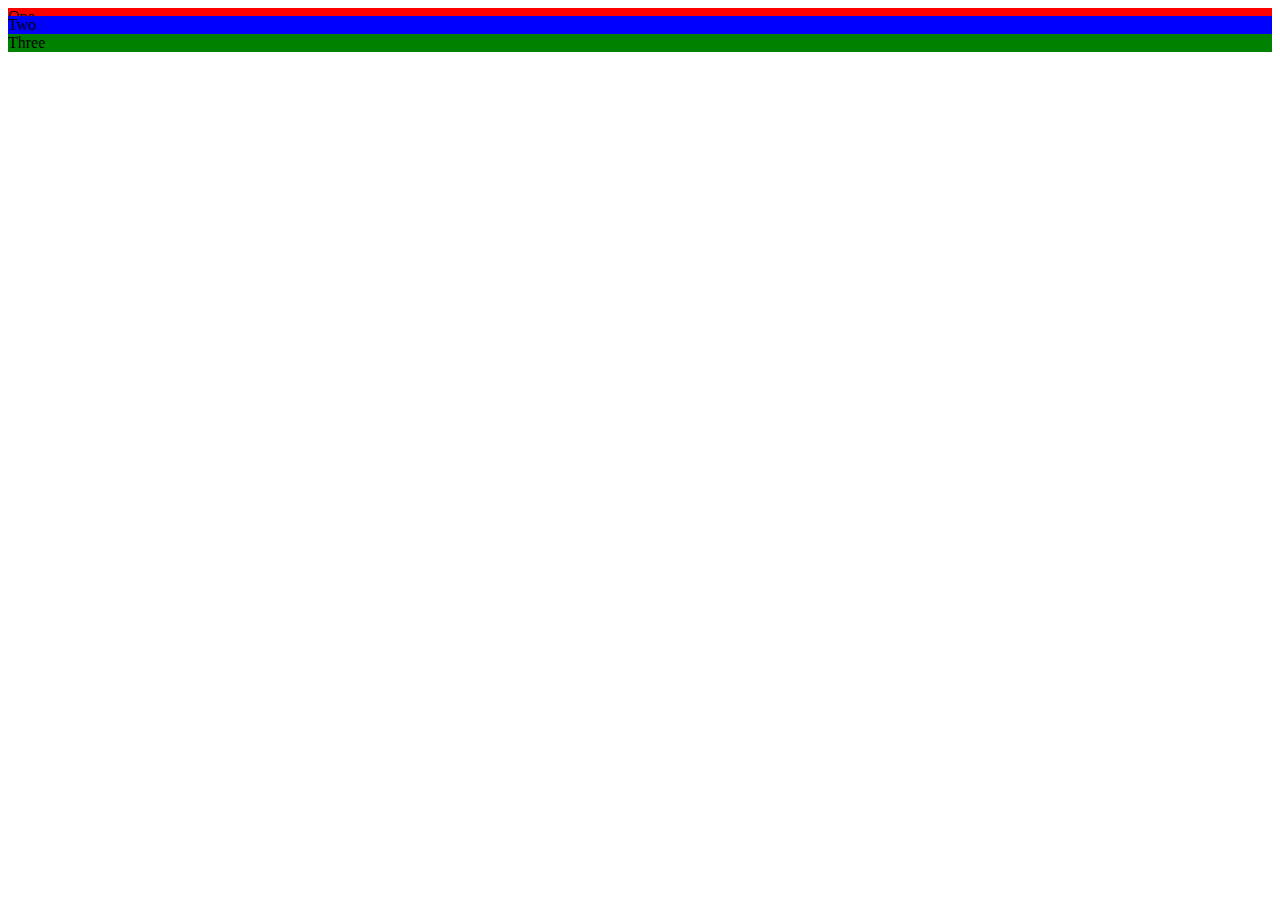
<file: test.html>
<!DOCTYPE html>

<html lang="en">
    <head>
        <meta charset="UTF-8" />
        <meta name="viewport" content="width=device-width, initial-scale=1.0" />
        <title>Test</title>

        <style>
            body {
                display: grid;

                grid-template-areas:
                    'one'
                    'three';
            }

            .one {
                background-color: red;
            }

            .two {
                background-color: blue;

                margin-top: -10px;
            }

            .three {
                background-color: green;
            }
        </style>
    </head>

    <body>
        <div class="one">One</div>
        <div class="two">Two</div>
        <div class="three">Three</div>
    </body>
</html>
</file>
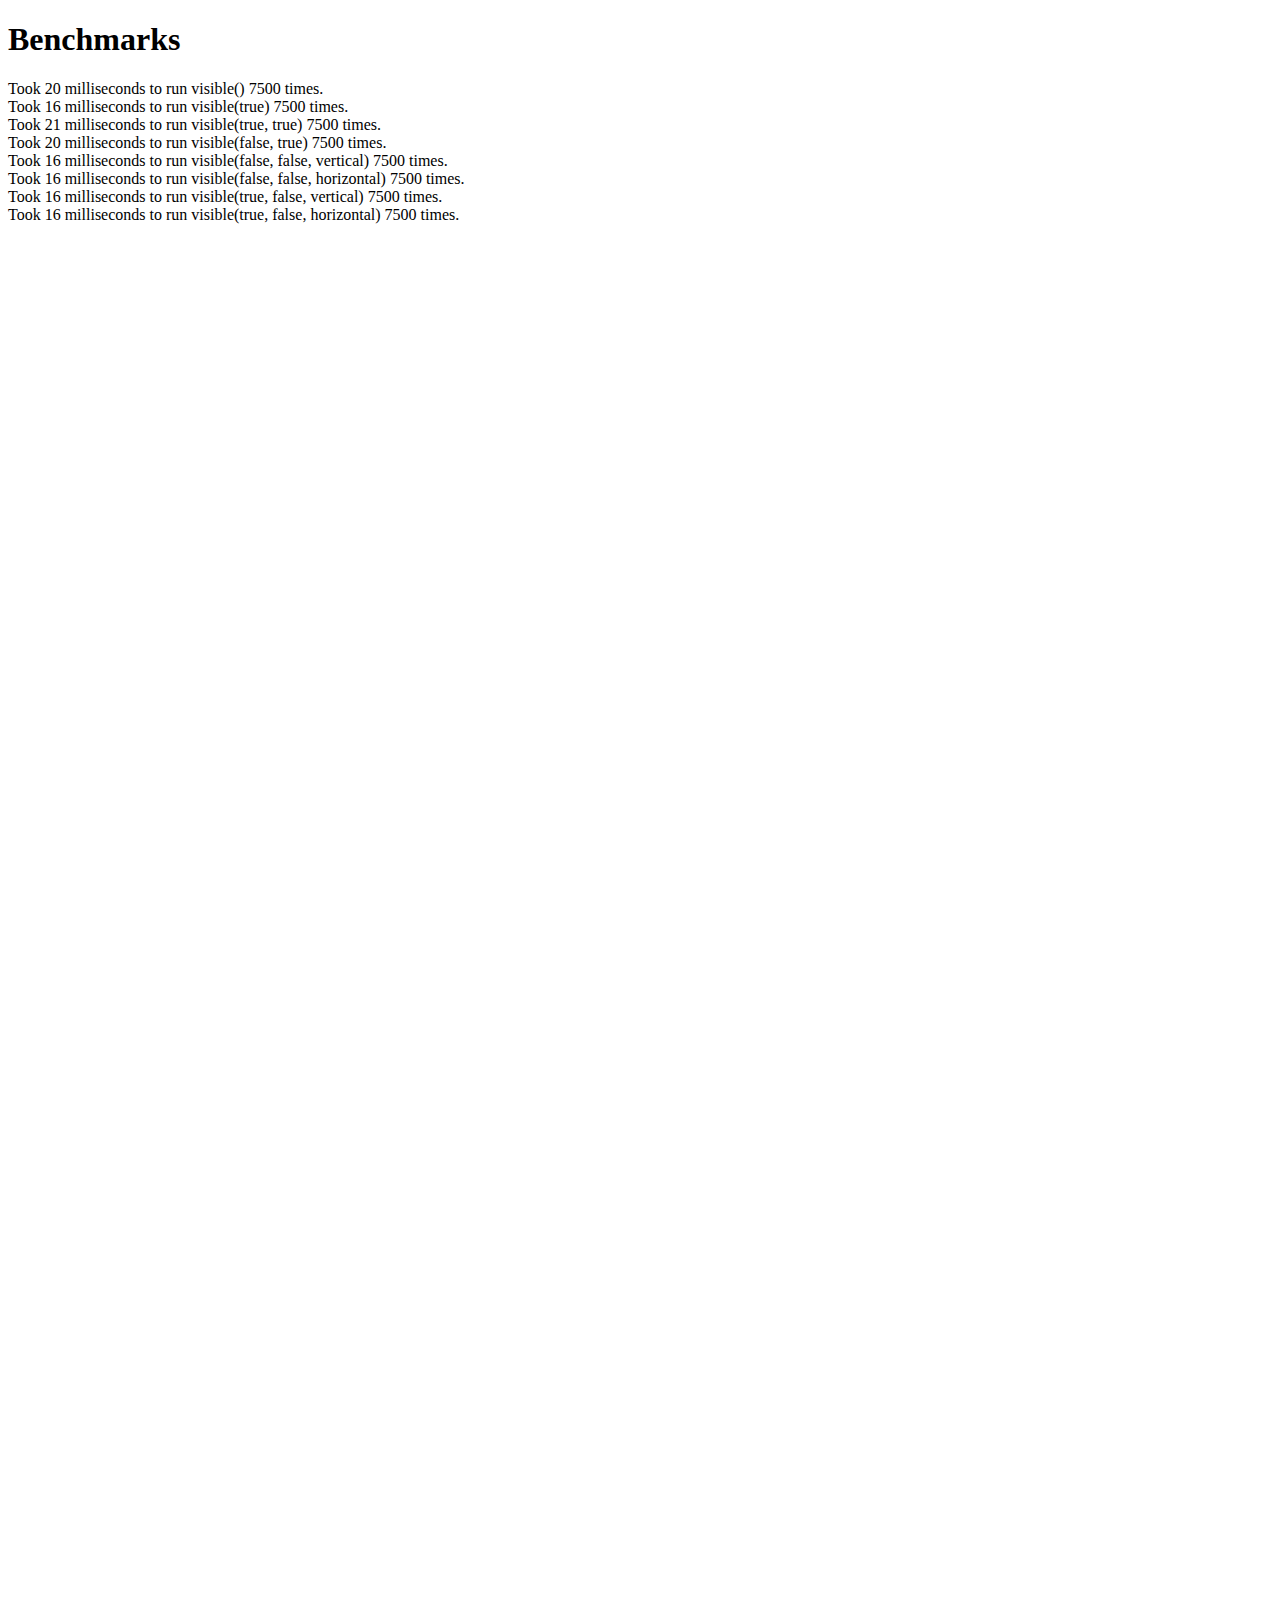
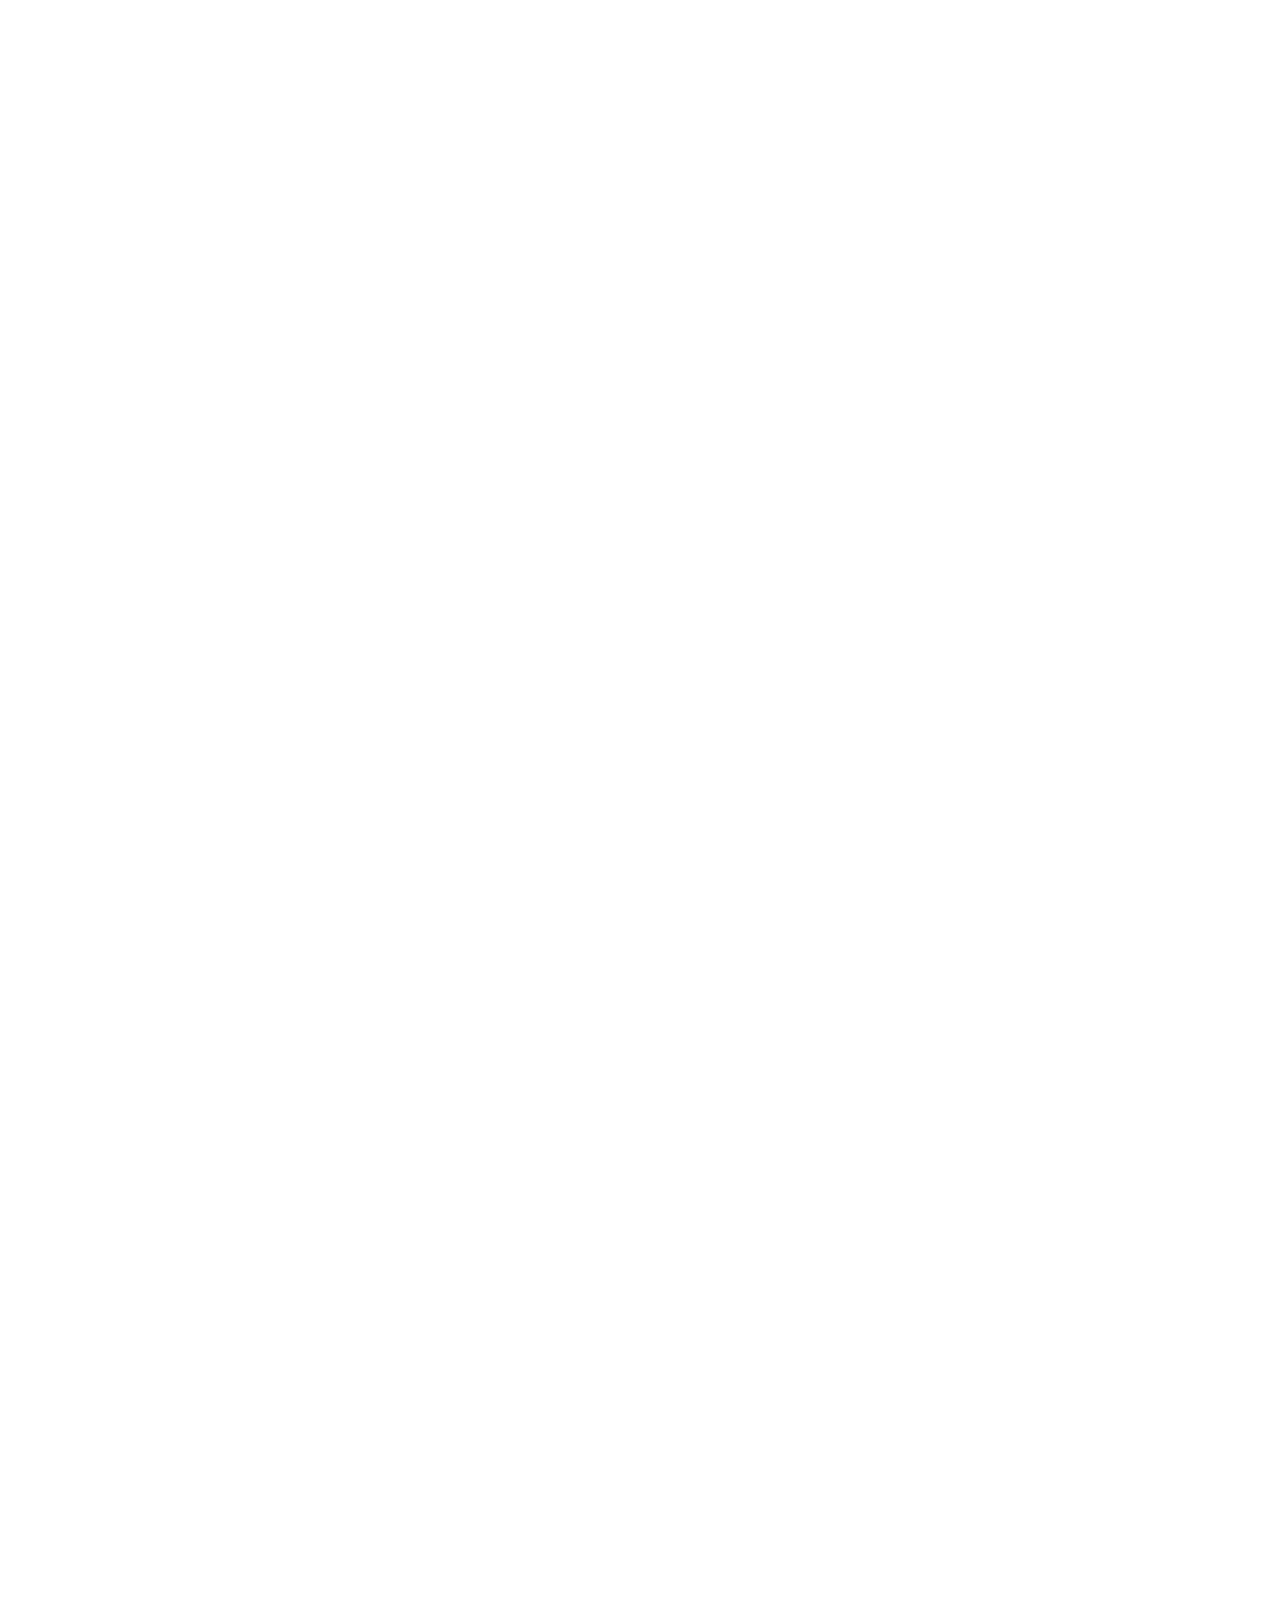
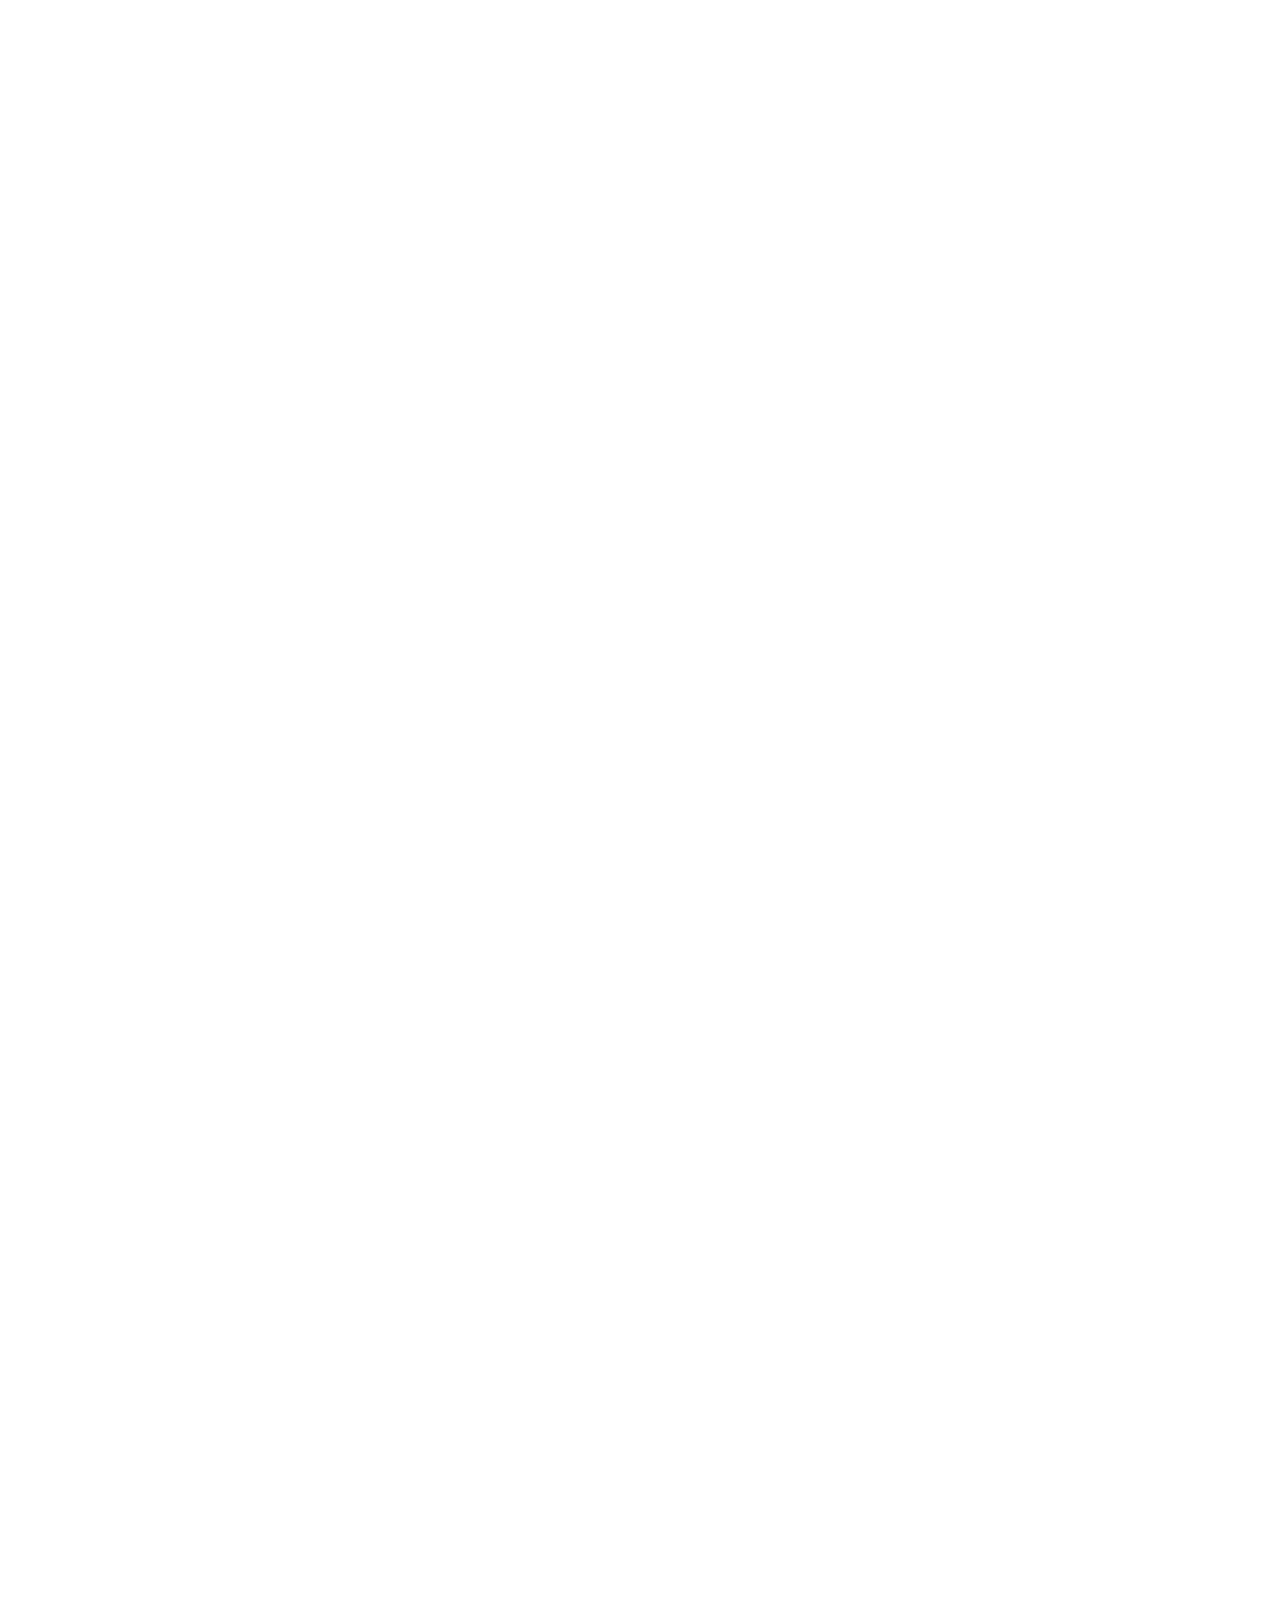
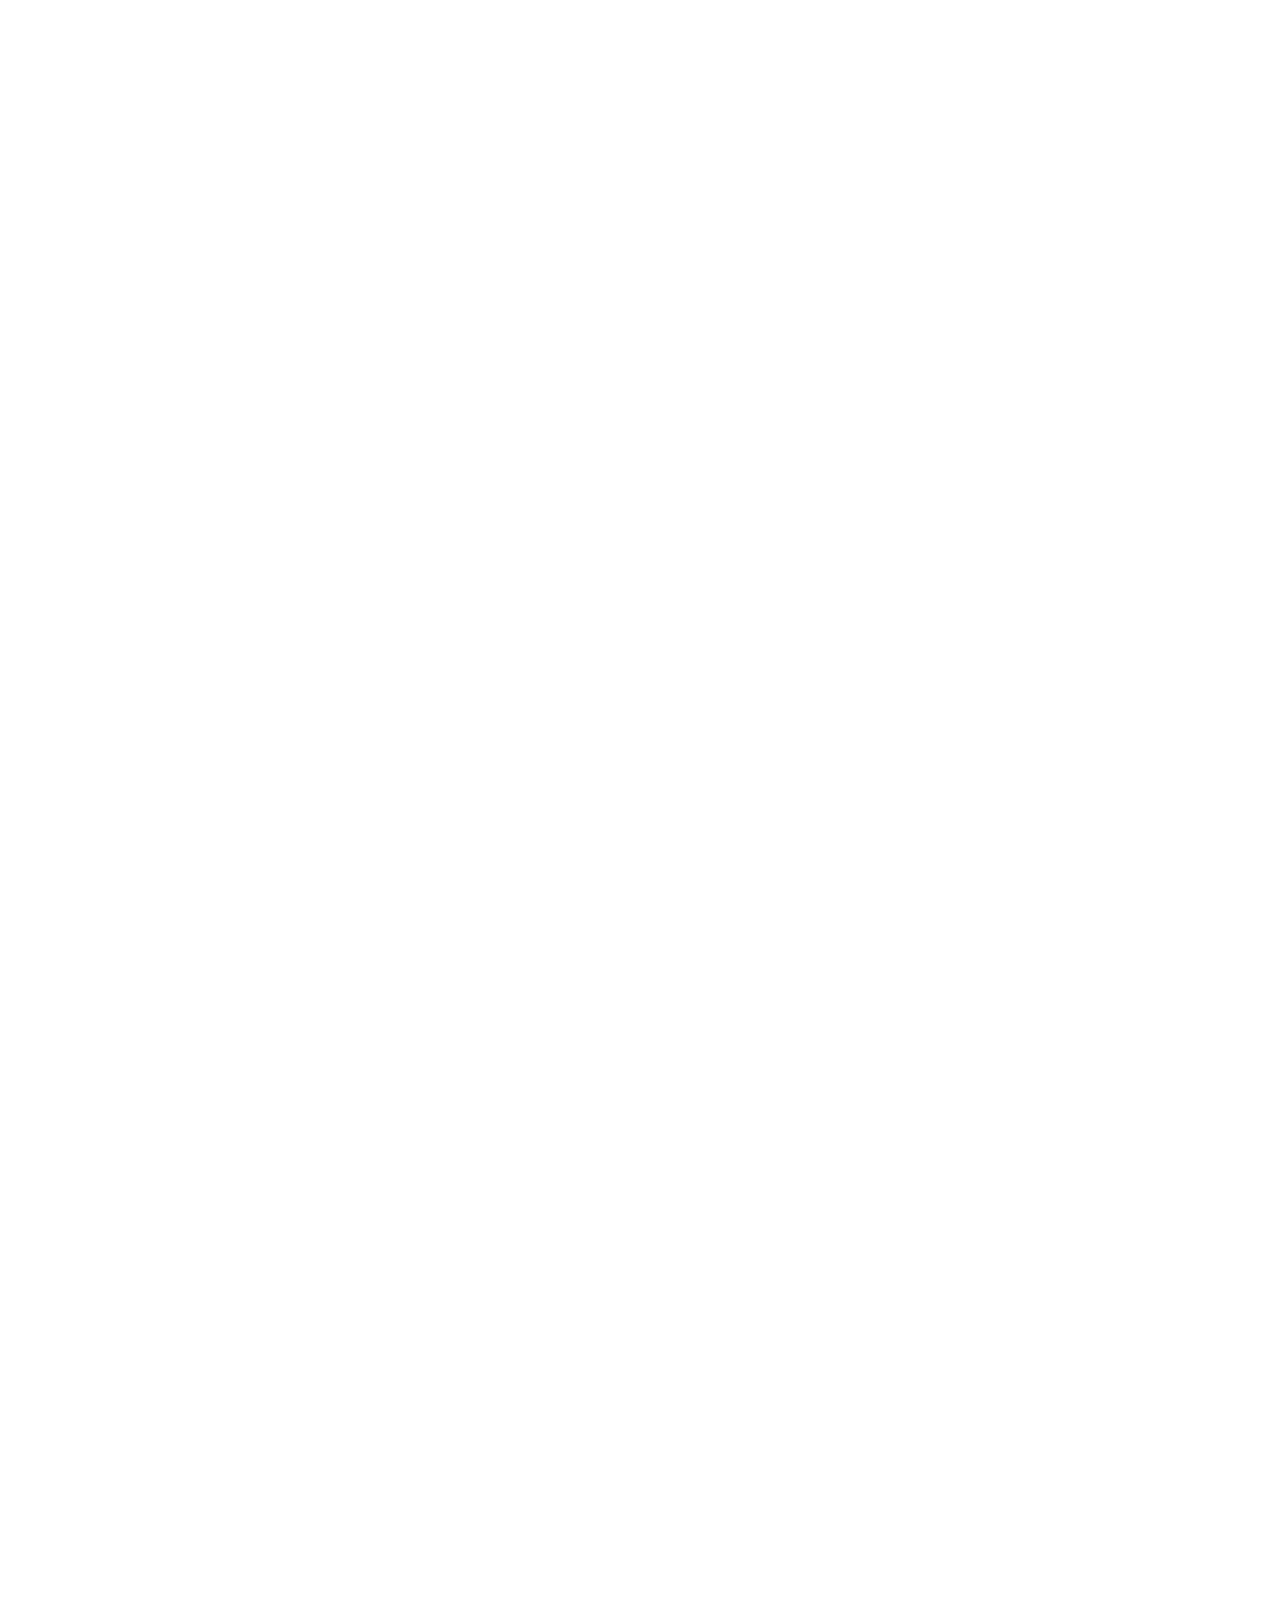
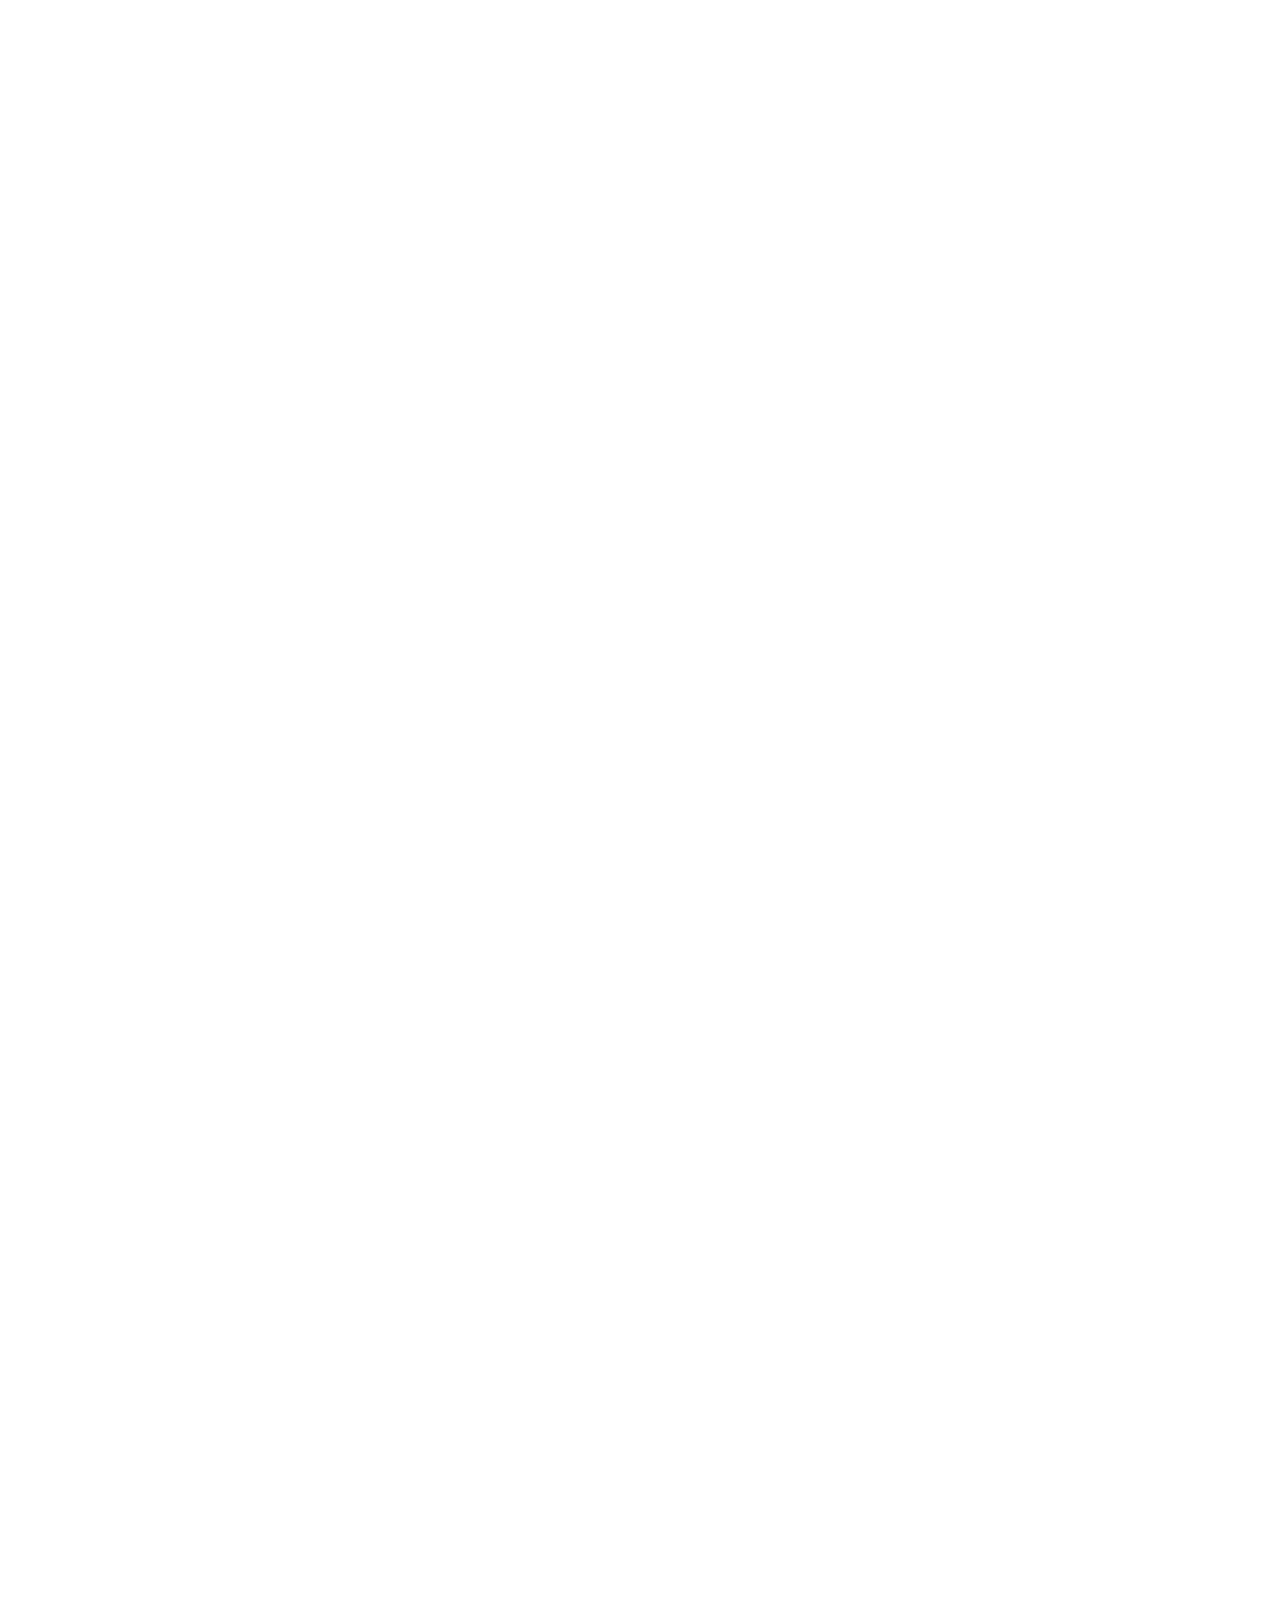
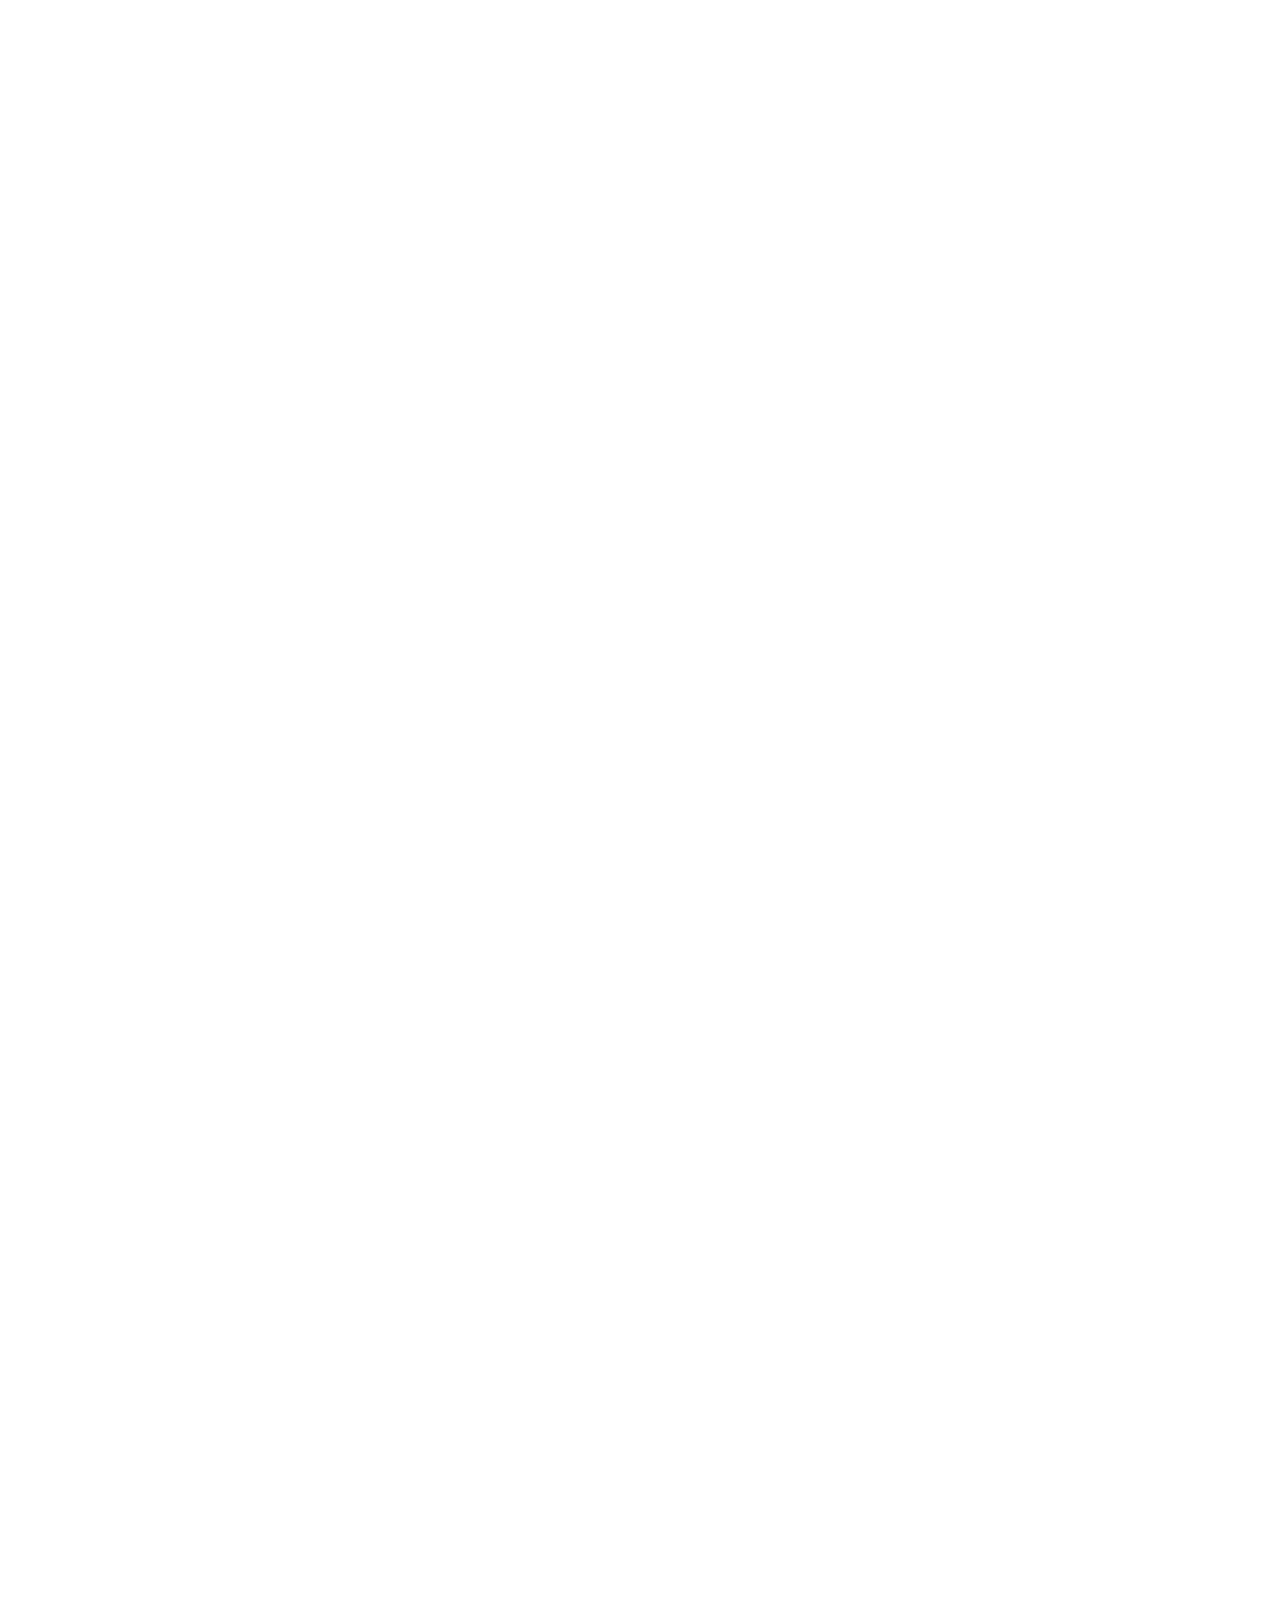
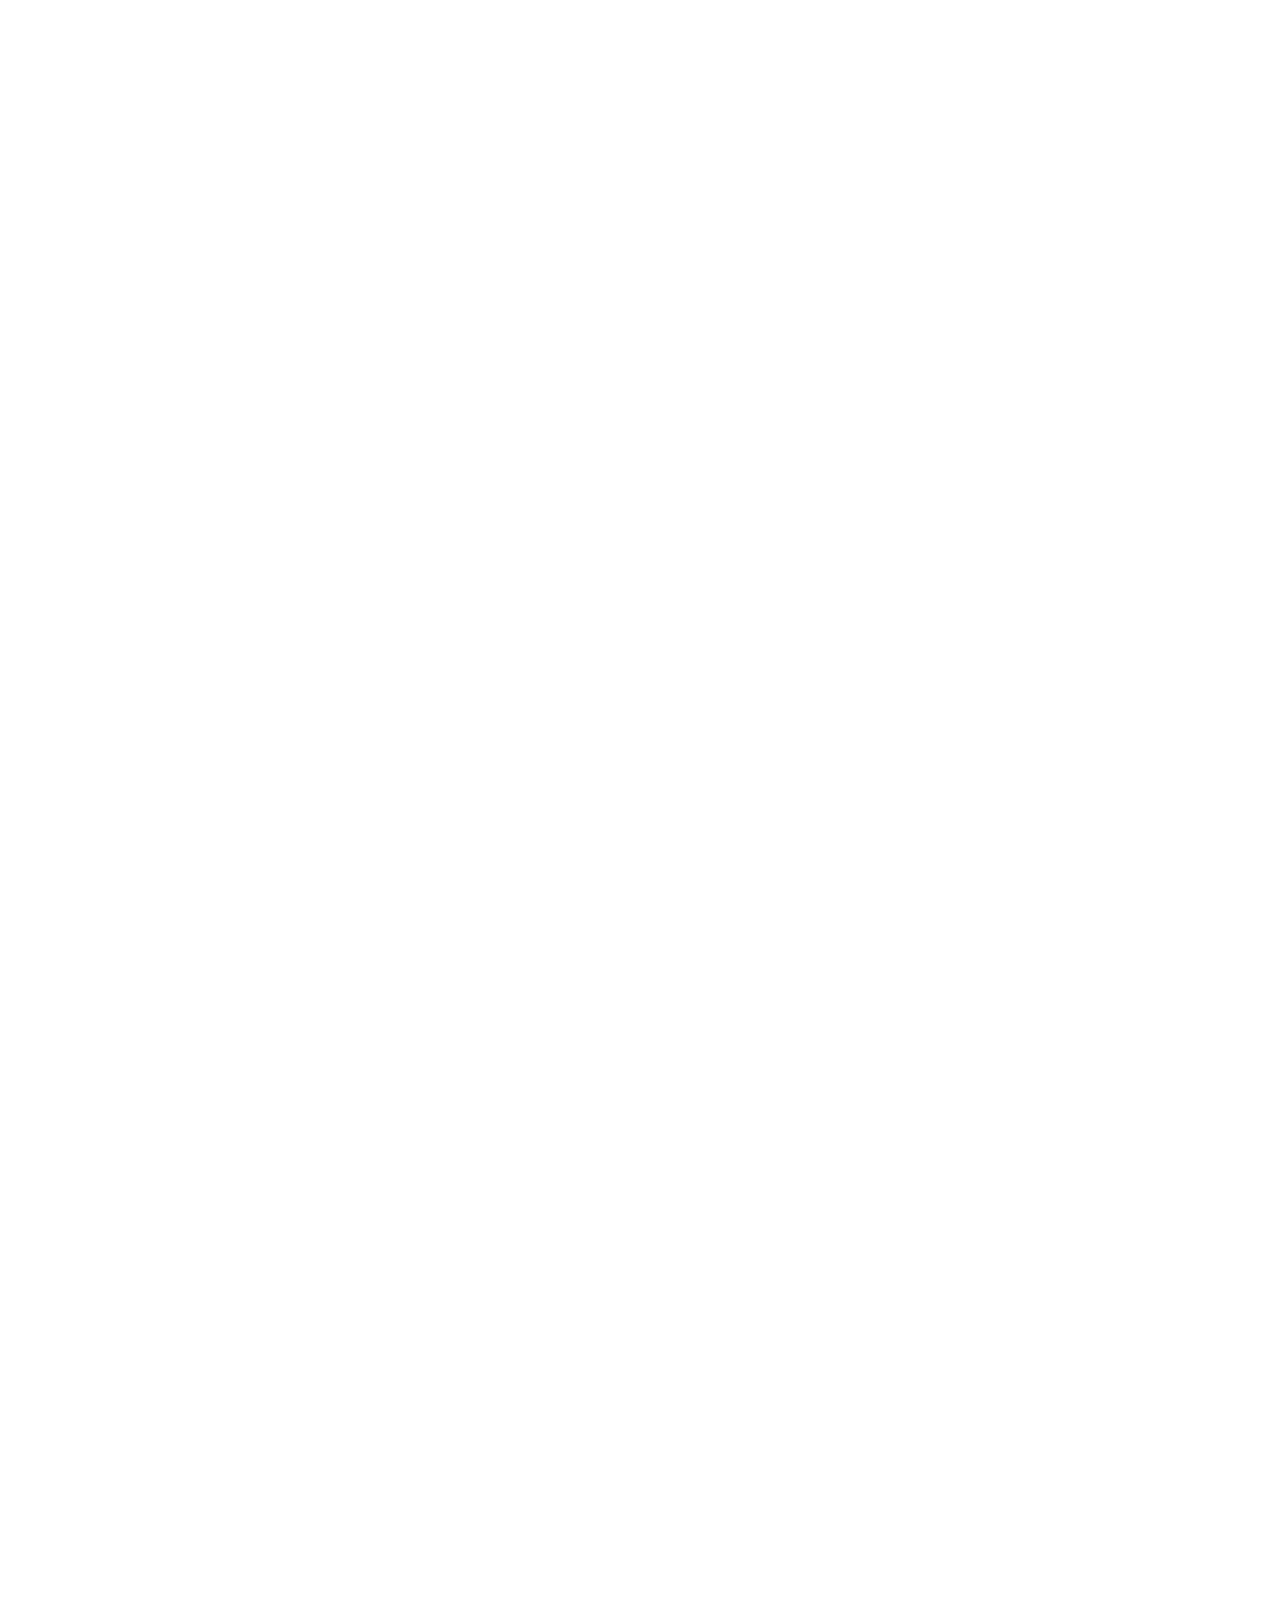
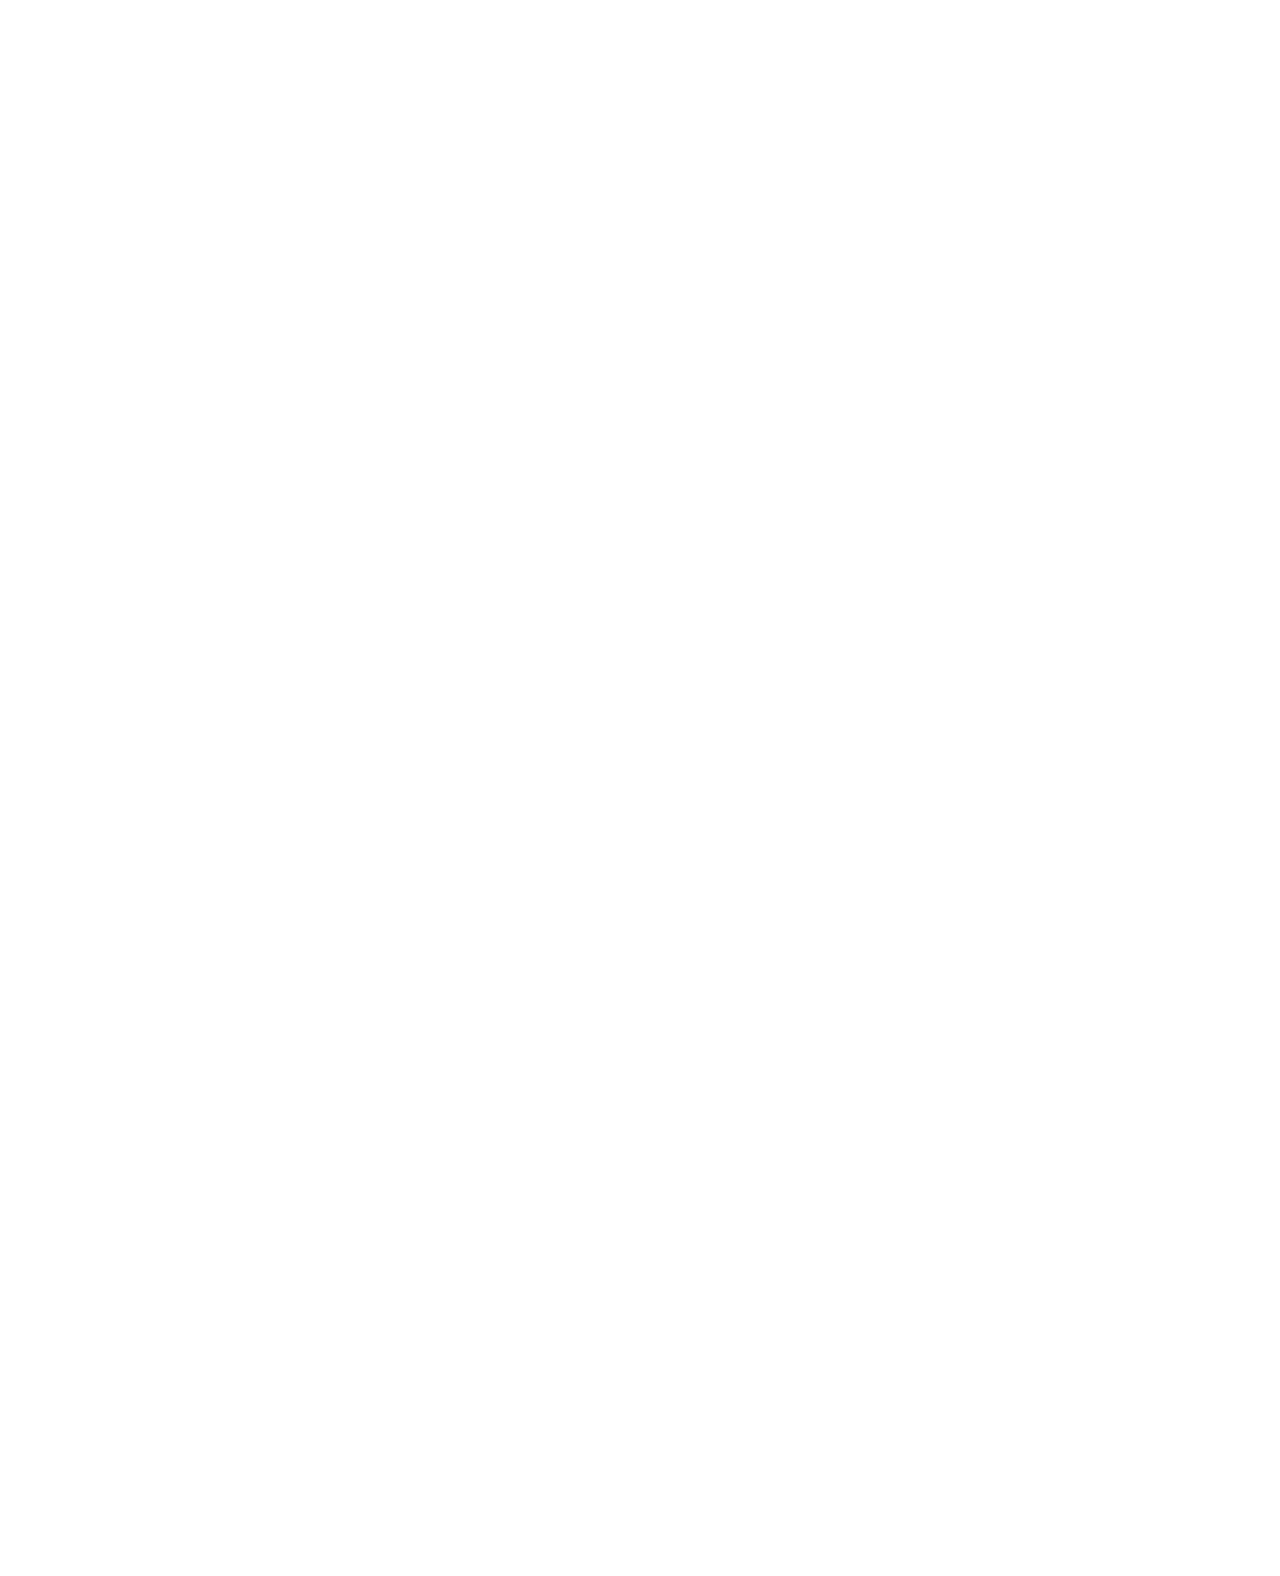
<file: js/vendor/jquery-visible-master/benchmark/benchmark.html>
<!doctype html>
<html>
<head>
<title>Benchmarks</title>
<style type="text/css">

.fixed{
    position: fixed;
    left:0;
    top:0;
    right:0;
    bottom:0;
}
.abs {
    position:absolute;
    width:10px;
    height:10px;
}
.absx1 { top:-100px; }
.absx2 { top:-1px; }
.absx3 { top:1px; }
.absx4 { bottom:1px; }
.absx5 { bottom:-100px; }
.absy1 { left:-100px; }
.absy2 { left:-1px; }
.absy3 { left:1px; }
.absy4 { right:1px; }
.absy5 { right:-100px; }

.ib,.fl{
    width:500px;
    height:500px;
}

.ib{
    display:inline-block;
}
.fl{
    float:left;
}

</style>
</head>
<body>
<h1>Benchmarks</h1>

<div id="results"></div>

<div id="fixed">

    <div class="test-div abs absx1 absy1"></div>
    <div class="test-div abs absx2 absy1"></div>
    <div class="test-div abs absx3 absy1"></div>
    <div class="test-div abs absx4 absy1"></div>
    <div class="test-div abs absx5 absy1"></div>

    <div class="test-div abs absx1 absy2"></div>
    <div class="test-div abs absx2 absy2"></div>
    <div class="test-div abs absx3 absy2"></div>
    <div class="test-div abs absx4 absy2"></div>
    <div class="test-div abs absx5 absy2"></div>

    <div class="test-div abs absx1 absy3"></div>
    <div class="test-div abs absx2 absy3"></div>
    <div class="test-div abs absx3 absy3"></div>
    <div class="test-div abs absx4 absy3"></div>
    <div class="test-div abs absx5 absy3"></div>

    <div class="test-div abs absx1 absy4"></div>
    <div class="test-div abs absx2 absy4"></div>
    <div class="test-div abs absx3 absy4"></div>
    <div class="test-div abs absx4 absy4"></div>
    <div class="test-div abs absx5 absy4"></div>

    <div class="test-div abs absx1 absy5"></div>
    <div class="test-div abs absx2 absy5"></div>
    <div class="test-div abs absx3 absy5"></div>
    <div class="test-div abs absx4 absy5"></div>
    <div class="test-div abs absx5 absy5"></div>

</div>

<div class="test-div ib"></div><div class="test-div ib"></div><div class="test-div ib"></div><div class="test-div ib"></div><div class="test-div ib"></div>
<div class="test-div ib"></div><div class="test-div ib"></div><div class="test-div ib"></div><div class="test-div ib"></div><div class="test-div ib"></div>
<div class="test-div ib"></div><div class="test-div ib"></div><div class="test-div ib"></div><div class="test-div ib"></div><div class="test-div ib"></div>
<div class="test-div ib"></div><div class="test-div ib"></div><div class="test-div ib"></div><div class="test-div ib"></div><div class="test-div ib"></div>
<div class="test-div ib"></div><div class="test-div ib"></div><div class="test-div ib"></div><div class="test-div ib"></div><div class="test-div ib"></div>

<div class="test-div fl"></div><div class="test-div fl"></div><div class="test-div fl"></div><div class="test-div fl"></div><div class="test-div fl"></div>
<div class="test-div fl"></div><div class="test-div fl"></div><div class="test-div fl"></div><div class="test-div fl"></div><div class="test-div fl"></div>
<div class="test-div fl"></div><div class="test-div fl"></div><div class="test-div fl"></div><div class="test-div fl"></div><div class="test-div fl"></div>
<div class="test-div fl"></div><div class="test-div fl"></div><div class="test-div fl"></div><div class="test-div fl"></div><div class="test-div fl"></div>
<div class="test-div fl"></div><div class="test-div fl"></div><div class="test-div fl"></div><div class="test-div fl"></div><div class="test-div fl"></div>

<script src="jquery-1.10.2.min.js"></script>
<script src="../jquery.visible.js"></script>

<script>

var $divs = $('.test-div');

function run(partial,hidden,direction){
    var start = Date.now();
    var count = 0;
    for (var i=0; i<100; i++){
        $divs.each(function(){
            $(this).visible(partial,hidden,direction);
            count++;
        });
    }
    var end = Date.now();
    return 'Took '+(end-start)+' milliseconds to run visible('+Array.prototype.join.call(arguments,', ')+') '+count+' times.';
}

var results = [
    run(),
    run(true),
    run(true,true),
    run(false,true),
    run(false,false,'vertical'),
    run(false,false,'horizontal'),
    run(true,false,'vertical'),
    run(true,false,'horizontal')
];

$('#results').html(results.join('<br>'));

</script>

</body>
</html>
</file>
